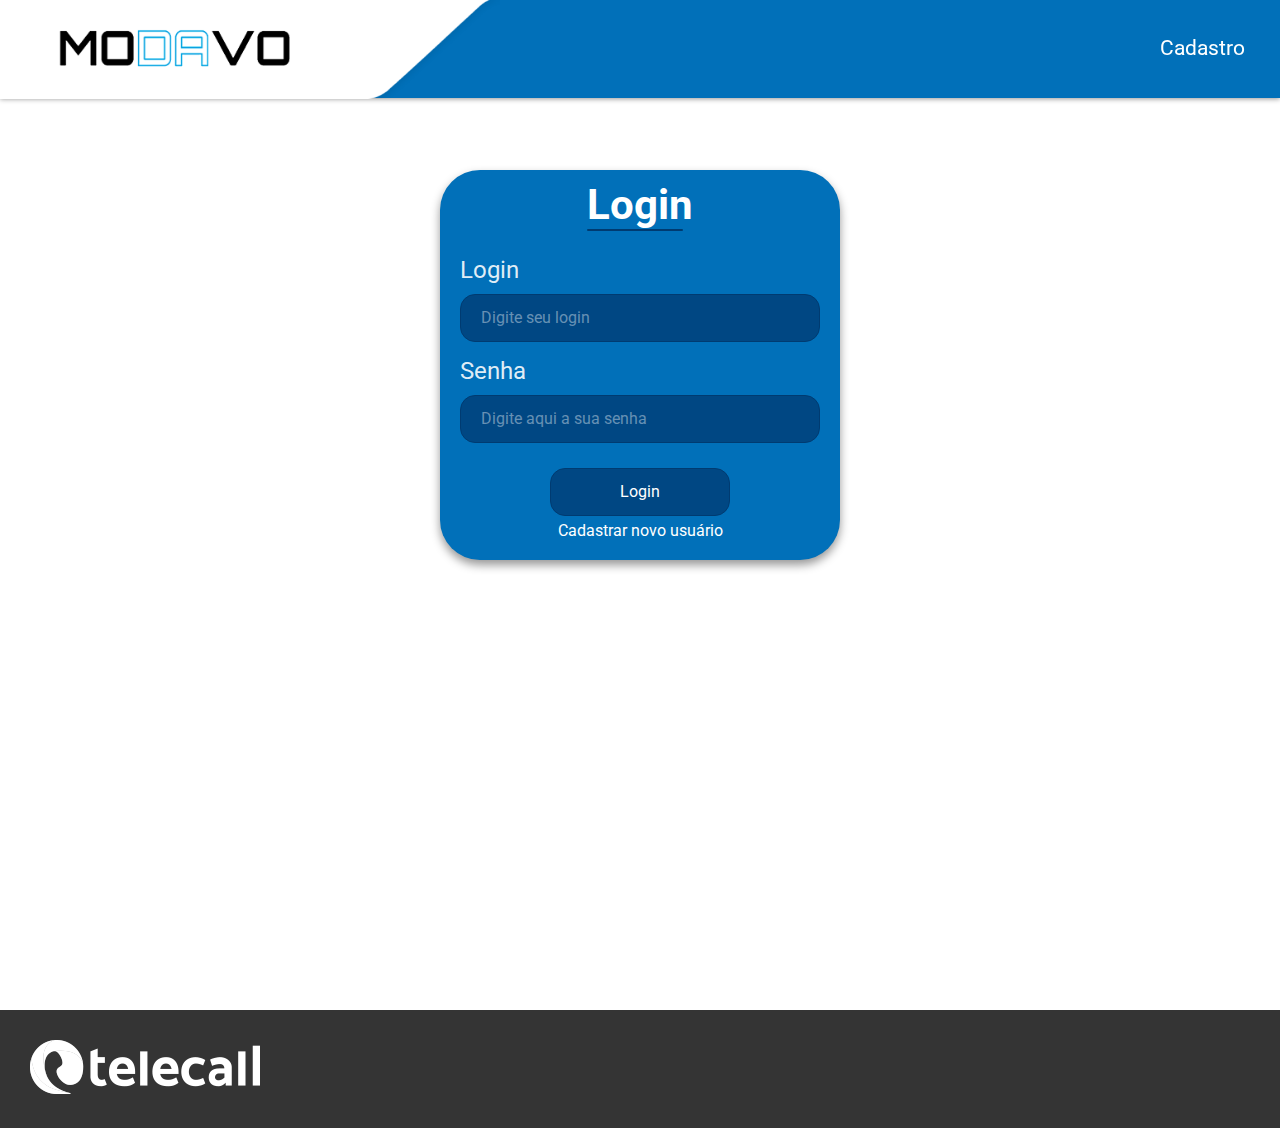
<file: Projeto Telecall/paginas/login.html>
<!DOCTYPE html>
<html lang="pt-br">
<head>
    <meta charset="UTF-8">
    <meta http-equiv="X-UA-Compatible" content="IE=edge">
    <meta name="viewport" content="width=device-width, initial-scale=1.0">
    <title>Login - CPaaS</title>
    <link rel="stylesheet" href="https://cdnjs.cloudflare.com/ajax/libs/font-awesome/6.4.0/css/all.min.css" integrity="sha512-iecdLmaskl7CVkqkXNQ/ZH/XLlvWZOJyj7Yy7tcenmpD1ypASozpmT/E0iPtmFIB46ZmdtAc9eNBvH0H/ZpiBw==" crossorigin="anonymous" referrerpolicy="no-referrer" />
    <link rel="stylesheet" href="login.css">
    <link rel="icon" href="https://t147f2.p3cdn1.secureserver.net/wp-content/uploads/2022/04/icone.png?time=1687668428" sizes="32x32">
    <link rel="icon" href="https://t147f2.p3cdn1.secureserver.net/wp-content/uploads/2022/04/icone.png?time=1687668428" sizes="192x192">
</head>
<body id="corpo">
    <header id="cabecalho">
        <img src="../images/logo-modavo-2.png" alt="logo-telecall-menu">
        <div class="mobile-menu" id="button-mobile">
            <div class="line"></div>
            <div class="line"></div>
            <div class="line"></div>
        </div>
        <nav class="nav-area" id="nav-list">
            <a class="menu-items" href="../index.html"><i class="fa-solid fa-house fa-xl"></i></a>
            <a class="menu-items" href="cadastro.html">Cadastro</a>
            <i id="mode-icon" class="fa-solid fa-moon fa-2xl"></i>
        </nav>
    </header>
    <!-- div que contém todo o conteudo do login -->
    <div id="area-container">
        <div class="container" id="formulario">
            <div class="header-container">
                <h1>Login</h1>
            </div>
            <!-- div que controla a area que os inputs ocupam -->
            <div class="input-area">
            <form id="form">
                <div class="input-group">
                    <label for="login">Login</label>
                    <input type="text" id="login" placeholder="Digite seu login" required>
                </div>
                <div class="input-group">
                    <label for="senha">Senha</label>
                    <input type="password" name="password" id="senha" placeholder="Digite aqui a sua senha" required>
                    <span id="alert-login"></span>
                </div>
                <div class="input-group button-login">
                    <input type="submit" value="Login" id="button">
                    <a href="cadastro.html" id="link-cadastro">Cadastrar novo usuário</a>
                </div>
            </form>
            </div>
        </div>
    </div>
    <!-- rodape -->
    <footer>
        <div class="img-footer">
            <img src="../images/telecall-logo-white-1.png">
        </div>
    
        <div class="icons-container">
            <div class="icons-card">
                <a target="_blank" href="https://www.linkedin.com/company/telecall/"><i class="fa-brands fa-linkedin fa-2xl"></i></a>
            </div>
            <div class="icons-card">
                <a target="_blank" href="https://www.instagram.com/telecallbr/"><i class="fa-brands fa-instagram fa-2xl"></i></a>
            </div>
            <div class="icons-card">
                <a target="_blank" href="https://www.facebook.com/TelecallBr"><i class="fa-brands fa-facebook fa-2xl"></i></a>
            </div>
            <div class="icons-card">
                <a target="_blank" href="https://api.whatsapp.com/send?phone=552130301010&text=%23Comercial"><i class="fa-brands fa-whatsapp fa-2xl"></i></a>
            </div>
        </div>
    </footer>
    <!-- scripts -->
    <script src="../script/dark-mode.js"></script>
    <script src="../script/menuMobile.js"></script>
    <script src="../script/login.js"></script>
</body>
</html>
</file>
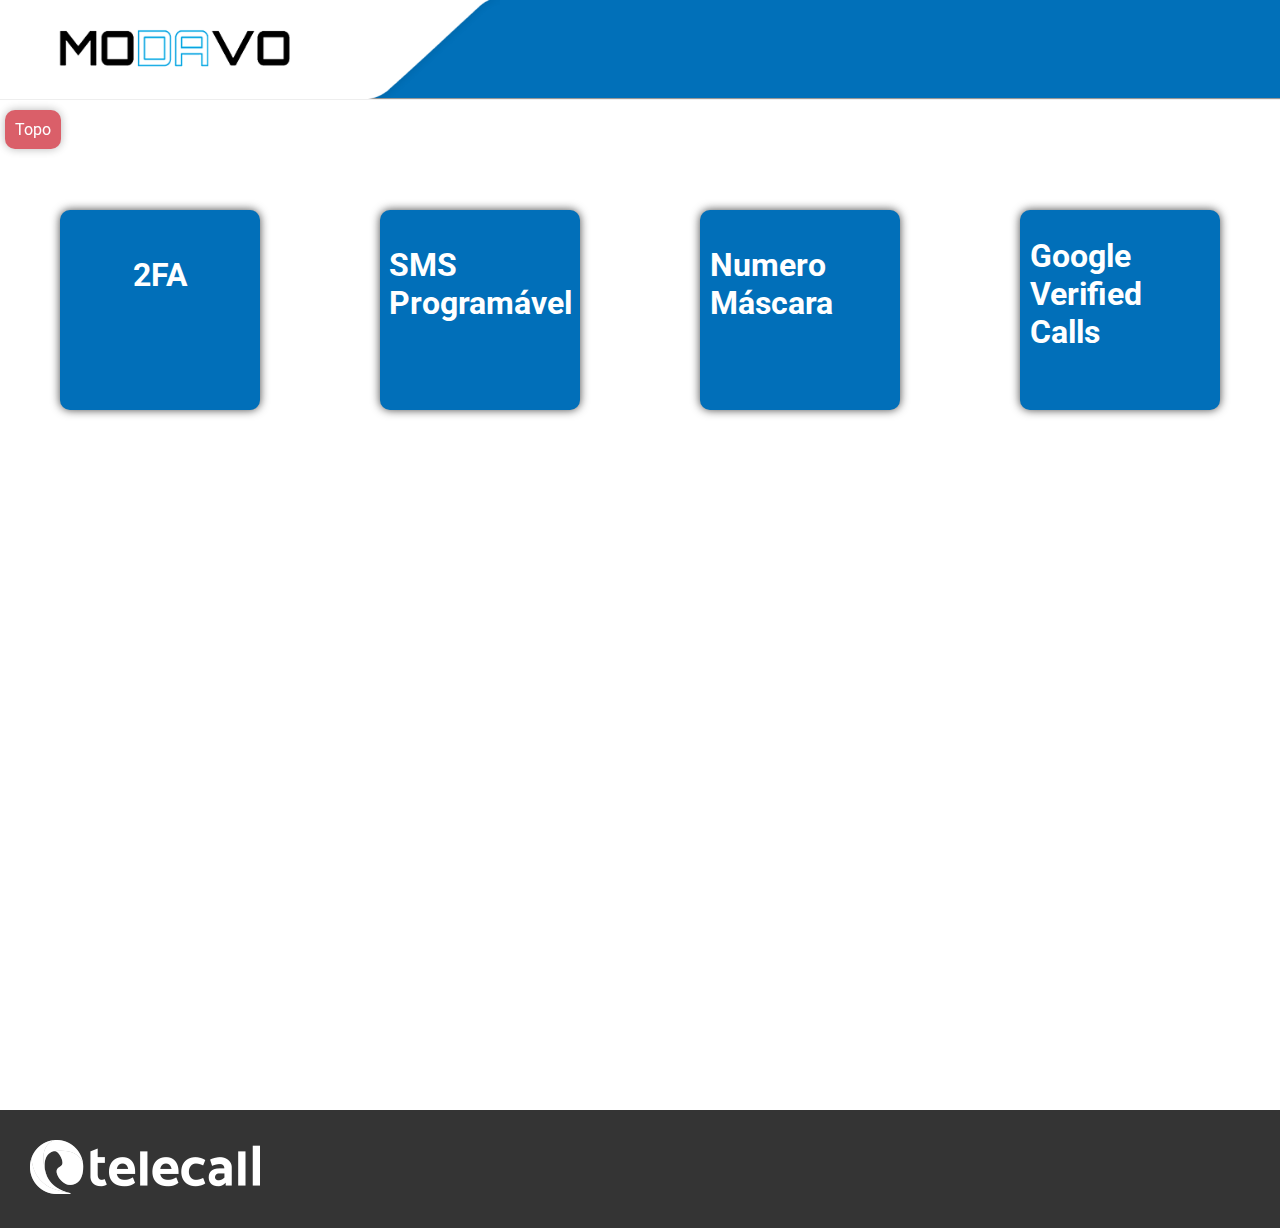
<file: Projeto Telecall/paginas/servico.html>
<!DOCTYPE html>
<html lang="pt-br">
<head>
    <meta charset="UTF-8">
    <meta http-equiv="X-UA-Compatible" content="IE=edge">
    <meta name="viewport" content="width=device-width, initial-scale=1.0">
    <link rel="stylesheet" href="servico.css">
    <link rel="stylesheet" href="https://fonts.googleapis.com/css2?family=Material+Symbols+Outlined:opsz,wght,FILL,GRAD@20..48,100..700,0..1,-50..200" />
    <title>Serviços - CPaaS</title>
    <link rel="stylesheet" href="https://cdnjs.cloudflare.com/ajax/libs/font-awesome/6.4.0/css/all.min.css" integrity="sha512-iecdLmaskl7CVkqkXNQ/ZH/XLlvWZOJyj7Yy7tcenmpD1ypASozpmT/E0iPtmFIB46ZmdtAc9eNBvH0H/ZpiBw==" crossorigin="anonymous" referrerpolicy="no-referrer" />
    <link rel="icon" href="https://t147f2.p3cdn1.secureserver.net/wp-content/uploads/2022/04/icone.png?time=1687668428" sizes="32x32">
    <link rel="icon" href="https://t147f2.p3cdn1.secureserver.net/wp-content/uploads/2022/04/icone.png?time=1687668428" sizes="192x192">
</head>
<body id="corpo">
    <header id="cabecalho">
        <img src="../images/logo-modavo-2.png" alt="logo-telecall-menu">
        <div class="mobile-menu" id="button-mobile">
            <div class="line"></div>
            <div class="line"></div>
            <div class="line"></div>
        </div>
        <nav class="nav-area" id="nav-list">
            <div class="exit"><a class="menu-items" href="../index.html"><div class="sair"></div><i class="fa-solid fa-door-open fa-2xl"></i></a></div>
            <i id="mode-icon" class="menu-items fa-solid fa-moon fa-2xl"></i>
        </nav>
    </header>
    <!-- botao de voltar ao topo -->
    <div class="topo">
        <a href="#container">Topo</a>
    </div>
    <!-- seção onde estão os cards de cada serviço -->
    <section id="container">
        <div class="card-items" href="#principal" id="doisfa-card">
            <h1>2FA</h1>
            <div class="icon-card"><i class="fa-solid fa-user-lock fa-2xl"></i></div>
        </div>
        <div class="card-items" href="#principal" id="sms-card">
            <h1>SMS Programável</h1>
            <div class="icon-card"><i class="fa-solid fa-comment-sms fa-2xl"></i></div>
        </div>
        <div class="card-items" href="#principal" id="nmrmascara-card">
            <h1>Numero Máscara</h1>
            <div class="icon-card"><i class="fa-solid fa-mobile-button fa-2xl"></i></div>
        </div>
        <div class="card-items" href="#principal" id="gvc-card">
            <h1>Google Verified Calls</h1>
            <div class="icon-card"><i class="fa-solid fa-phone-volume fa-2xl"></i></div>
        </div>
    </section>
<!-- parte onde está todo o conteúdo dos serviços -->
    <main id="principal">
        <!-- conteúdo de 2fa -->
    <div class="doisfa" id="doisfa"> <!--container 1-->
        <div class="header-2fa header">
            <h1>2FA - Autenticação de Dois Fatores</h1>
            <div class="line">
                <div class="line-item"></div>
            </div>
        </div>
        <div class="content-2fa">
            <h2>Two-Factor Authentication</h2>
            <i>Autenticação de dois fatores</i>
                    <p>O 2FA é um procedimento de segurança que garante que serão
                    necessários 2 fatores únicos para liberação de uma ação. </p>

                    <p>O primeiro fator é a senha que o usuário e o segundo pode ser
                    autenticado via token, via detecção de impressão digital,</p>
                    
                    <p>reconhecimento facial, código enviado via sms, entre outros.</p>

            <h2>O 2FA permite que você:</h2>
                <ul>
                    <li>Envie uma senha via SMS, voz ou e-mail para autenticação do usuário.</li>
                    <li>Adicione uma camada extra de segurança além da senha pessoal.</li>
                    <li>Ofereça maior segurança para usuários.</li> 
                </ul>
            <h2>Fortaleça a estratégia de segurança de seu negócio</h2>

                Adicionar um número de telefone de recuperação a uma
                conta individual pode bloquear até: 
                <ul>
                    <li>100% dos bots automatizados,</li>
                    <li>99% dos ataques de phishing em massa,</li>
                    <li>e 66% dos ataques direcionados.</li>
                </ul>
        </div>
        <div class="comofunfa">
            <div class="header-comofunfa header">
                <h1>Como funciona?</h1>
                <div class="line">
                    <div class="line-item"></div>
                </div>
            </div>
            <div class="content-comofunfa">
                <h2>Primeira Fase</h2>
                
                <p>Usuário acessa seu site o
                    aplicativo e digita a senha
                    cadastrada para entrar em
                    seu perfil ou completar uma
                    transação.</p>
                    
                    <h2>Segunda Fase</h2>
                    <p>A Telecall recebe a tentativa
                        de login e solicita que o
                        usuário insira seu número de
                        telefone para autorizar o
                        acesso.</p>
                        
                        <h2>Terceira Fase</h2>
                        <p>Após inserir seu número, a
                            Telecall envia para o usuário
                            por SMS, chamada ou e-mail
                            um código PIN de uso único.</p>
                            
                            <p>Esse código PIN é também
                                conhecido como OTP (One
                                Time Password).</p>
                                
                                <h2>Última Fase</h2>
                                <p>O usuário insere o código no
                                    site ou aplicativo para
                                    concluir o processo de
                                    verificação.</p>
                                </div>
                            </div>
                            <div class="beneficios">
                                <div class="header-beneficios header">
            <h1>Beneficios</h1>
            <div class="line">
                <div class="line-item"></div>
            </div>
        </div>
        <div class="content-beneficios">
            <ul>
                <li>Ofereça segurança aprimorada para seus clientes.</li>
                <li>API simples e de rápida implementação.</li>
                <li>Envio de OTP por meio de vários canais, incluindo SMS, voz ou e-mail.</li>
                <li>Flexibilidade de canais garante que o usuário conseguirá completar a tarefa desejada
                    mesmo quando tiver problema com um deles.<br>Exemplo: Enviar OTP por SMS, em caso de
                    falha, enviar OTP por chamada de voz, em caso de outra falha, enviar por e-mail.</li>
                    <li>Reduza casos de fraude e invasões e evite o acesso a dados por invasores.</li>
                    <li>Plataforma intuitiva que permite visualizar relatórios de uso por dia, mês ou ano e
                        pesquisar usando diversos critérios de filtro.</li>
                    </ul>
                </div>
            </div>
        </div>
            <!-- fim do conteúdo 2fa -->
            <!-- parte do conteúdo do numero mascara -->
    <div class="numero-mascara" id="nmrmascara"> 
        <div class="header-numero-mascara header">
            <h1>Número Máscara</h1>
            <div class="line">
                <div class="line-item"></div>
            </div>
        </div>
        <div class="content-numero-mascara">
            <h2>Proteja identidades profissionais</h2>
            <ul>
                <li>Garanta aos seus clientes a capacidade de fazer chamadas e enviar
                mensagens sem expor seus números de telefone pessoais.</li>
                <li>Mascare um número de telefone para interações com mais
                privacidade.</li>
                <li>Permite que empresas façam negócios usando menos
                números de telefone.</li>
                <li>Oferece uma experiência mais segura e profissional.</li>
            </ul>
        <div class="header-recursos-avancados header">
            <h1>Recursos Avançados</h1>
            <div class="line">
                <div class="line-item"></div>
            </div>
        </div>
        <div class="content-recursos-avancados">
            <h2>Modernização</h2>
                <ul>
                    <li>SMS : Número máscara é totalmente funcional para chamadas de voz e SMS.</li>
                    <li>Geo Match : Combine o código do país do número mascarado com o da chamada de origem
                    passando pro cliente a impressão de que vocês estão na mesma região.</li>
                    <li>Gestão de Sessões : Habilite números máscara permanentes, bloqueie chamadas indesejadas,
                    validade de sessão e etc.</li>
                    <li>Relatórios : Acesso direto do cliente à relatórios detalhados.</li>    
                    <li>Números Simultâneos : Use o mesmo número máscara em várias ligações simultâneas.</li>
                    <li>Triagem de Conteúdo : Recurso SMS onde você pode sinalizar conteúdos sensíveis para proteger
                    dados do cliente.</li>    
                    <li>Escalabilidade Ilimitada : compre e adicione números conforme necessário.</li>
                </ul>
        </div>
            <div class="header-comofunfa header">
                <h1>Como funciona?</h1>
                <div class="line">
                    <div class="line-item"></div>
                </div>
            </div>
            <div class="content-comofunfa">
                    <h2>Primeira Fase</h2>
                        <p>Usuário faz uma
                        chamada através
                        de um aplicativo.</p>
            
                        <p>Ex: usuário liga para o
                        entregador ou motorista
                        de taxi ou entra em
                        contato com a central de
                        atendimento.</p>
    
                <h2>Segunda Fase</h2>
                    <p>Plataforma
                    mascara o número
                    original.</p>
        
                    <p>A plataforma recebe a
                    chamada e mascara o
                    número antes de conectar
                    com o destinatário.</p>
    
                <h2>Última Fase</h2>    
                    <p>Ambas as partes
                    são conectadas.</p>
        
                    <p>A plataforma conecta ambas
                    as partes mantendo a
                    privacidade dos dois.</p>
            </div>
        </div>
    </div>
    <!-- fim do numero mascara -->
    <!-- parte do conteúdo google verified calls -->
    <div class="gvc" id="gvc">
        <div class="header-gvc header">
            <h1>Google Verified Calls</h1>
            <div class="line">
                <div class="line-item"></div>
            </div>
        </div>
        <h2>Chamadas verificadas.</h2>
            <ul>
                <li><p>Esse novo recurso do Google, exclusivo para
                telefones Android, permite que empresas exibam</p></li>

                <li><p>para o cliente na hora da chamada sua marca,
                logotipo e até mesmo o motivo da chamada.</p></li>
                
                <li><p>A Telecall é a primeira operadora de telecom no
                Brasil a oferecer esse recurso do Google.</p></li>
            </ul>

        <h2>Veio para combater as ligações de spam</h2>
            <ul>
                <li>O Brasil é o país que mais sofre com ligações
                de spam no mundo.</li>
                <li>Desde 2017, as chamadas telefônicas de
                spam no Brasil aumentaram 141%.</li>
                <li>O brasileiro recebe em média 49,9 ligações
                de spam por mês.</li>
            </ul>
        <div class="header-beneficios">
            <h1>Benefícios</h1>
            <div class="line">
                <div class="line-item"></div>
            </div>
        </div>
                <h3>Estabeleça Confiança</h3>
                    <ul>
                        <li><p>Clientes são mais propensos a atender chamadas de organizações</p></li>
                        <li><p>com os quais estão familiarizadas e com as quais já tem relação.</p></li>
                    </ul>
                <h3>Agilize a Conexão</h3>
                    <ul>
                        <li><p>Quando o motivo da chamada é claro, a chance de o cliente</p></li>
                        <li><p>atender é muito maior e a conexão com ele mais rápida e eficiente.</p></li>
                    </ul>
                <h3>Melhore a Experiência do Cliente</h3>
                    <ul>
                        <li><p>O nome da marca, logotipo e a visualização do motivo da chamada</p></li>
                        <li><p>oferecem uma experiencia melhor e muito mais amigável para o cliente.</p></li>
                    </ul>
        <div class="header-usos">
            <h1>Usos</h1>
            <div class="line">
                <div class="line-item"></div>
            </div>
        </div>
                <ul>
                    <li>Aviso de problemas de fraude de cartão de crédito.</li>
                    <li>Aviso de atrasos e cancelamentos de voos.</li>
                    <li>Agendamentos de serviços, entregas, reparos e instalações.</li>
                    <li>Avisos sobre agendamentos, exames e resultados.</li>
                    <li>Oferecer uma melhor experiência de vendas e promoções.</li>
                </ul>
                <div class="header-comofunfa">
                    <h1>Como funciona?</h1>
                    <div class="line">
                        <div class="line-item"></div>
                    </div>
                </div>
                    <div class="content-comofunfa">

                        <h2>Primeira Fase</h2>
                        <p>Uma chamada telefônica
                            de uma empresa assinante
                            é feita para um cliente
                            potencial ou existente.</p>
                            <h2>Segunda Fase</h2>
                            <p>Em nanossegundos, a
                                solicitação é encaminhada
                                para a plataforma da Telecall
                                que processa a chamada e</p>
                                <p>adiciona as informações
                                    verificadas antes de
                            encaminhá-la ao destinatário.</p>
                            <h2>Última Fase</h2>
                            <p>As informações aparecem
                                na tela do celular do
                                recipiente que atenderá a
                                ligação com uma chamada
                                de voz normal.</p>
                                
                                <h2>Compatibilidade</h2>
                                <ul>
                                    <li>Exclusivo para sistema operacional Android
                                        através do aplicativo Telefone.</li>
                                        <li>Pré-instalado em telefones mais recentes ou pode
                                            ser baixado do Google Play Store para a maioria <br>
                                            dos dispositivos com Android 9.0.</li>
                                            <li>Hoje no Brasil existem quase 239 milhões de
                                                celulares smartphone ativos, sendo que o sistema <br>
                                                Android detém uma participação de mais de 86%
                                                do mercado de sistema operacional móvel no país.</li>
                                            </ul>
                    </div>
    </div>
            <!-- fim do conteudo google verified calls -->
            <!-- conteudo do sms programavel -->
            <div class="sms-programavel" id="sms-prog">
                <div class="header-sms-programavel header">
                    <h1>SMS Programável</h1>
                    <div class="line">
                        <div class="line-item"></div>
                    </div>
                </div>
                <div class="content-sms">
                    <div class="oquee-content">
                        <h2>O que é?</h2>
                            <h3>Conecte-se com seus clientes.</h3>
                                <p>É muito provável que você já tenha recebido uma
                            mensagem de texto de uma empresa ou organização.</p>

                            <p>Com uma API, qualquer empresa pode enviar mensagens
                            de texto e impactar clientes, prospects ou fornecedores
                            como parte de seu processo comercial.</p>

                            <p>Com essa ferramenta você envia mensagens de SMS com
                            as informações que o seu cliente precisa e com a
                            segurança, a velocidade e a confiabilidade que você
                            espera.</p>
                                
                            <h3>SMS é a forma mais rápida, eficiente e de baixo custo para se comunicar com seus clientes.</h3>
                            <div class="container-sms-numeros">
                                <ul>
                                    <li><span>98%</span>
                                    <p>de taxa de abertura</p></li>


                                    <li><span>80%</span>
                                    <p>das pessoas interagem com SMS comerciais.</p></li>


                                    <li><span>90%</span>
                                    <p>dos SMS são lidos em até 3 minutos.</p></li>


                                    <li><span>35x</span>
                                    <p>maior probabilidade de um cliente abrir um SMS do que um e-mail.</p></li>
                                </ul>
                            </div>
                            <div class="beneficios-sms">
                                <div class="header-beneficios">
                                    <h1>Benefícios</h1>
                                    <div class="line">
                                        <div class="line-item"></div>
                                    </div>
                                </div>
                                <ul>
                                    <li>Comunicação rápida, efetiva e escalável.</li>
                                    <li>Baixo custo.</li>
                                    <li>Alta taxa de entrega e leitura.</li>
                                    <li>Personalização de data, hora e conteúdo.</li>
                                    <li>Agendamento de campanhas.</li>
                                    <li>Interação bidirecional: recebimento de respostas.</li>
                                    <li>Plataforma user-friendly</li>
                                    <li>Acompanhamento de métricas e relatórios.</li>
                                </ul>
                            </div>
                        </div>


                </div>

            </div>
    </main>
    <!-- rodape -->
    <footer>
        <div class="img-footer">
            <img src="../images/telecall-logo-white-1.png">
        </div>
    
        <div class="icons-container">
            <div class="icons-card">
                <a target="_blank" href="https://www.linkedin.com/company/telecall/"><i class="fa-brands fa-linkedin fa-2xl"></i></a>
            </div>
            <div class="icons-card">
                <a target="_blank" href="https://www.instagram.com/telecallbr/"><i class="fa-brands fa-instagram fa-2xl"></i></a>
            </div>
            <div class="icons-card">
                <a target="_blank" href="https://www.facebook.com/TelecallBr"><i class="fa-brands fa-facebook fa-2xl"></i></a>
            </div>
            <div class="icons-card">
                <a target="_blank" href="https://api.whatsapp.com/send?phone=552130301010&text=%23Comercial"><i class="fa-brands fa-whatsapp fa-2xl"></i></a>
            </div>
        </div>
    </footer>
    <!-- scripts -->
    <script src="../script/menuMobile.js"></script>
    <script src="../script/servico.js"></script>
    <script src="../script/dark-mode.js"></script>
</body>
</html>
</file>
<file: Projeto Telecall/paginas/login.css>
/*importação de fontes externas*/
@import url('https://fonts.googleapis.com/css2?family=Roboto:wght@300;400;500;700;900&display=swap');

/*Declaração de cores criando variaveis*/
:root{
    --vermelho-principal: #CA1C2A;
    --azul-titulo: #003B71;
    --azul-botao-titulos-cards: #0170b9;
    --dark: #1f2224;
    --container-formulario: #001f3df8;
    --background-body-dark: #1b1b1b;
    --header-and-container: #003b71;
    --form-dark-plus: #001e3db6;
}
/*todo o conteúdo da pagina*/

*{
    margin: 0;
    padding: 0;
    font-family: 'Roboto', sans-serif;
    box-sizing: border-box;
}

body{   
    background-color: #ffffff;
    overflow-x: hidden;
    
}
#corpo{
    animation: dark-to-light-body 0.5s ease-in-out;
}
/* conteúdo do cabecalho */
#cabecalho{
    background-color: var(--azul-botao-titulos-cards);
    display: flex;
    width: 100%;
    justify-content: space-between;
    align-items: center;
    box-shadow: 0px 1px 5px #00000068;
    animation: dark-to-light-header 0.5s ease-in-out;
    height: 100px;
    position: fixed;
    top: -2px;
    
}
#cabecalho img{
    width: 500px;
    height: 105px;
    position: relative;
    top: -2px;
    
}
.nav-area{
    color: #ffffff;
    margin-right: 20px;
    animation: dark-to-light-nav 0.5s ease-in-out;
}
/* icone */
.fa-solid{
    cursor: pointer;
}
.menu-items{
    text-decoration: none;
    color: #fff;
    font-weight: 400;
    font-size: 1.3rem;
    margin-right: 10px;
    transition: 0.2s;
    padding: 5px;
}
.menu-items:hover{
    color:var(--azul-botao-titulos-cards);
    border-radius: 10px;
}
/*tela de login*/
#area-container{
    display: flex;
    align-items: center;
    justify-content: center;
    padding-top: 150px;
}
.container{
    background-color: var(--azul-botao-titulos-cards);
    width: 400px;
    border-radius: 40px;
    margin-top: 20px;
    box-shadow: 0px 5px 10px #00000068;
    animation: dark-to-light-form 0.5s ease-in-out;
}
/* header da area de login */
.header-container{
    display: flex;
    align-items: center;
    justify-content: center;
    margin: 10px auto;
    color: #ffffff;
    font-weight: 500;
    font-size: 1.3rem;
}
.header-container h1::after{
    content: '';
    display: flex;
    height: 0.1rem;
    width: 6rem;
    background-color: #003B71;
    border-radius: 10px;
}
/* area dos inputs do login */
.input-area{
    display:flex;
    flex-direction: column;
}
.input-group{
    display: flex;
    flex-direction: column;
    font-size: 1.5rem;
    color: #ffffffe3;
    margin:15px 20px;
}
.input-group input{
    margin-top: 10px;
    height: 3rem;
    width: 100%;
    border: 1px solid #003B71;
    background-color: #003a71c1;
    border-radius: 15px;
    color: #ffffff ;
    font-size: 1rem;
    padding-left: 10px;
}
.input-group input::placeholder{
    color: #ffffff68;
    padding-left: 10px;
    font-size: 1rem;
}
.input-group input:focus-visible{
    outline: 1px solid #00000092;
}
.input-group input:hover{
    background-color: #00498dc1;
}
.button-login{
    display: flex;
    align-items: center;
}
.button-login input{
    width: 50%;
    padding: 0px;
}
/*span alert*/
#alert-login{
    font-size: 1rem;
    text-transform: uppercase;
    color: #CA1C2A;
}
/*link cadastrar novo usuário*/
#link-cadastro{
    font-size: 1rem;
    margin: 5px;
    color: #fff;
    text-decoration: none;
}
#link-cadastro:hover{
    text-decoration: underline;
    pointer-events:all;
}
/*dark-mode*/
.dark#cabecalho{
    background-color: #003B71;
    animation: light-to-dark-header 0.5s ease-in-out;
}
.dark#corpo{
    background-color: #1b1b1b;
    animation: light-to-dark-body 0.5s ease-in-out;
    overflow-x: hidden;
}
.dark#formulario{
    background-color: #001e3db6;
    box-shadow: 0px 0px 10px #016fb98a;
    animation: light-to-dark-form 0.5s ease-in-out;
}
/*menu mobile*/
.mobile-menu{
    cursor: pointer;
    display: none;
   
}
.mobile-menu div{
    width: 32px;
    height: 2px;
    background-color: #fff;
    margin: 8px;
}
/*rodape cabecalho*/
footer {
    margin-top: 50vh;
    padding: 30px;
    display: flex;
    align-items: center;
    justify-content: space-between;
    width: 100%;
    height: 100%;
    background-color: #343434;
    flex-wrap: wrap;
}
.icons-container{
    display: flex;
    margin-top: 5px;
}
.icons-card{
    display: inline-block;
    margin-inline: 5px;
}
.icons-card a{
    text-decoration: none;
    color: #fff;
}
/*responsividade*/
@media screen and (max-width:768px){
    .container{
        width: 80%;
    }
    
    #cabecalho img{
        width: 70%;
    }
    #cabecalho{
        display: flex;
        align-items: center;
        justify-content: space-between;
    }
    .mobile-menu{
        display: block;
        position: absolute;
        right: 0;
    }
    .menu-items{
        display: flex;
    }
    .nav-area{
        position: absolute;
        top: 100px;
        right: -20px;
        width: 200px;
        height: 500px;
        background-color: #003B71;
        display: flex;
        flex-direction: column-reverse;
        align-items: center;
        justify-content: space-around;
        transform: translateX(100%);
        transition: transform 0.3s ease-in;
    }
    .nav-area.active{
        transform: translateX(0);
    }
    .dark#nav-list{
        background-color: #1b1b1b;
        color: #016fb9;
        animation: light-to-dark-nav 0.5s ease-in-out;
    }
}


/*animações*/
/*Formulario campo login*/
@keyframes light-to-dark-form{
    0%{
        background-color: var(--azul-botao-titulos-cards);
        box-shadow: 0px 5px 10px #00000068;
    }
    100%{
        background-color: #001e3db6;
        box-shadow: 0px 0px 10px #016fb98a;
    }
}
@keyframes dark-to-light-form{
    0%{
        background-color: #001e3db6;
        box-shadow: 0px 0px 10px #016fb98a;
    }
    100%{
        background-color: var(--azul-botao-titulos-cards);
        box-shadow: 0px 5px 10px #00000068;

    }
}
/*cabecalho*/
@keyframes light-to-dark-header{
    0%{
        background-color: var(--azul-botao-titulos-cards);
    }
    100%{
        background-color: #003B71;
    }
}
@keyframes dark-to-light-header{
    0%{
        background-color: #003B71;
    }
    100%{
        background-color: var(--azul-botao-titulos-cards);
    }
}
/*body*/
@keyframes light-to-dark-body{
    0%{
        background-color: #ffffff;
    }
    100%{
        background-color: #1b1b1b;
    }
}
@keyframes dark-to-light-body{
    0%{
        background-color: #1b1b1b;
    }
    100%{
        background-color: #ffffff;
    }
}
/*nav-area-mobile*/
@keyframes light-to-dark-nav{
    0%{
        background-color: #003B71;
    }
    100%{
        background-color: #1b1b1b;
    }
}
@keyframes dark-to-light-nav{
    0%{
        background-color: #1b1b1b;
    }
    100%{
        background-color: #003B71;
    }
}
/* conteudo do rodape */
#rodape{
    background-color: #1b1b1b;
    display: flex;
    justify-content: space-between;
    align-items: center;
    height: 100px;
    color: #ffffff;
    position: absolute;
    bottom: 0px;
    width: 100%;
}
.content-rodape{
    font-size: 1.1rem;
    margin: 0px 10px;
}
.icons-rodape{
    margin: 0px 10px;
}
.icons-rodape a{
    color: #ffffff;
    font-size: 1.1rem;
    margin-inline: 5px;
}
.icons-rodape i:hover{
    transform: scale(1.2);
    translate: 0px -5px;
    transition: 0.2s;
}
</file>
<file: Projeto Telecall/paginas/servico.css>
/*importação de fontes externas*/
@import url('https://fonts.googleapis.com/css2?family=Roboto:wght@300;400;500;700;900&display=swap');

/*Declaração de cores criando variaveis*/
:root{
    --vermelho-principal: #CA1C2A;
    --azul-titulo: #003B71;
    --azul-botao-titulos-cards: #0170b9;
    --dark: #1f2224;
    --container-formulario: #001f3df8;
    --background-body-dark: #1b1b1b;
    --header-and-container: #003b71;
    --form-dark-plus: #001e3db6;

}
/*todo o conteúdo da pagina*/
html{
    scroll-behavior: smooth;
}
*{
    margin: 0;
    padding: 0;
    font-family: 'Roboto', sans-serif;
    box-sizing: border-box;
}

body{
    background-color: #ffffff;
    overflow-x: hidden;
}
.topo{
    position: fixed;
    top: 110px;
    left: 5px;
    background-color: #CA1C2A;
    box-shadow: 0px 0px 10px #00000068;
    padding: 10px;
    border-radius: 10px;
    opacity: 70%;
}
.topo a{
    text-decoration: none;
    color: #fff;
    transition: 0.5s;
}
.topo:active{
    border: 1px solid ;
}
#corpo{
    animation: dark-to-light-body 0.5s ease-in-out;
}
/*cabecalho/menu*/
#cabecalho{
    background-color: var(--azul-botao-titulos-cards);
    display: flex;
    width: 100%;
    justify-content: space-between;
    align-items: center;
    box-shadow: 0px 1px 1px #00000068;
    animation: dark-to-light-header 0.5s ease-in-out;
    height: 100px;
    position: fixed;
    top: -2px;
}
#cabecalho img{
    width: 500px;
    height: 105px;
    position: relative;
    top: -2px;
}
.nav-area{
    display: flex;



}
#nav-list{
    animation: dark-to-light-nav 0.5s ease-in-out;
}
.menu-items{
    display: inline-block;
    text-decoration: none;
    color: #fff;
    font-weight: 400;
    font-size: 1.3rem;
    margin: 5px ;
    transition: 0.2s;
    padding: 5px;
    flex-direction: column;
    cursor: pointer;
}
.menu-items:hover{
    transform: scale(1.1);
    transition: 0.5s;

}
/*cards*/
#container{
    display: flex;
    align-items: center;
    justify-content: space-around;
    flex-wrap: wrap;
    margin: 50px 0px;
    padding-top: 150px;
    padding-bottom: 250px;
}
.card-items{
    display: flex;
    align-items: center;
    justify-content: space-around;
    flex-direction: column;
    padding: 10px;
    border-radius: 10px;
    background-color: #016fb9;
    color: #fff;
    box-shadow: 0px 0px 10px #000000b9;
    height: 200px;
    width: 200px;
    margin: 10px;
    cursor: pointer;
}
.card-items:hover{
    transition: 0.5s;
    border: 1px solid;

}
.icon-card{
    font-size: 2rem;
}

/*main*/
/*line div abaixo dos h1*/
.line-item{
    height: 0.2rem;
    width: 3rem;
    background-color: #016fb9;
}
#principal{
    margin-left: 20px;
    margin-right: 20px;
    font-size: 1rem;
    padding: 20px;
    border-radius: 20px;
    padding-top: 100px;
}

.content-2fa{
    display: flex;
    flex-direction: column;
}
p {
    text-align: justify;
}
.header{
    margin-top: 20px;
}

ul{
    margin-left: 20px;
}
.content-comofunfa p{
    margin: 5px;

}
li{
    margin: 5px;

}
.oquee-content{
    line-height: 1.5rem;
}
.container-sms-numeros{
    display: flex;
    justify-content: space-between;
    flex-direction: column;
}

.container-sms-numeros span {
    color: #016fb9;
    font-size: 2rem;
    font-weight: bold;
}
/*containers para aparecer e esconder com o clique*/
#doisfa{
    display: none;
}
#nmrmascara{
    display: none;
}
#gvc{
    display: none;
}
#sms-prog{
    display: none;
}
/*footer rodape*/
footer {
    margin-top: 30vh;
    padding: 30px;
    display: flex;
    align-items: center;
    justify-content: space-between;
    width: 100%;
    height: 100%;
    background-color: #343434;
    flex-wrap: wrap;
}
.icons-container{
    display: flex;
    margin-top: 5px;
}
.icons-card{
    display: inline-block;
    margin-inline: 5px;
}
.icons-card a{
    text-decoration: none;
    color: #fff;
}
 /*Mobile menu - button */
.mobile-menu{
    cursor: pointer;
    display: none;
   
}
.mobile-menu div{
    width: 32px;
    height: 2px;
    background-color: #fff;
    margin: 8px;
}

/*dark-mode*/
.dark #cabecalho{
    background-color: #003B71;
    animation: light-to-dark-header 0.5s ease-in-out;
}
.dark#corpo{
    background-color: #1b1b1b;
    animation: light-to-dark-body 0.5s ease-in-out;
}
.dark #formulario{
    background-color: #001e3db6;
    box-shadow: 0px 0px 10px #016fb98a;
    animation: light-to-dark-form 0.5s ease-in-out;
}
.dark #form-img{
    background-color: #003B71;
    animation: light-to-dark-img-form 0.5s ease-in-out;
}
.dark #principal{
    background-color: #292929;
    animation: light-to-dark-body 0.5s ease-in-out;
    color: #fff;
}
.dark #container{
    background-color: #292929;
    animation: light-to-dark-body 0.5s ease-in-out;
    color: #fff;
}
.dark .card-items{
    background-color: #003B71;
    color: #fff;
    animation: light-to-dark-img-form 0.5s ease-in-out;

}
.dark#topo{
    background-color: #003B71;

}
@media screen and (max-width: 680px){
    #cabecalho img{
        width: 70%;
    }
    #cabecalho{
        display: flex;
        align-items: center;
        justify-content: space-between;
    }
    .mobile-menu{
        display: block;
        position: absolute;
        right: 0;
    }
    .menu-items{
        display: flex;
    }
    .nav-area{
        position: absolute;
        top: 100px;
        right: 0px;
        width: 200px;
        height: 400px;
        background-color: #003B71;
        display: flex;
        flex-direction: column-reverse;
        align-items: center;
        justify-content: space-around;
        transform: translateX(100%);
        transition: transform 0.3s ease-in;
    }
    .nav-area.active{
        transform: translateX(0);
    }
    .dropdown:hover .dropdown-menu{
        top: 212px;
        right: 50px;
    }
    .dark#nav-list{
        background-color: #1b1b1b;
        color: #016fb9;
        animation: light-to-dark-nav 0.5s ease-in-out;
    }
    .exit{
        display: flex;
        align-items: center;
        flex-direction: column;
        justify-content: space-between;
    }
    .sair{
        display: flex;
        margin-bottom: 20px;
        margin-left: 5px;


    }
}
/*Animação para dark-mode*/
/*BODY*/
@keyframes light-to-dark-body{
    0% {
        background-color: #ffffff;
    }
    100%{
        background-color: var(--background-body-dark);
    }
}
@keyframes dark-to-light-body{
    0% {
        background-color: var(--background-body-dark);
    }
    100%{
        background-color: #ffffff;
    }
}
/*cabecalho*/
@keyframes light-to-dark-header{
    0%{
        background-color: var(--azul-botao-titulos-cards);
    }
    100%{
        background-color: var(--header-and-container);
    }
}
@keyframes dark-to-light-header{
    0%{
        background-color: var(--header-and-container);
    }
    100%{
        background-color: var(--azul-botao-titulos-cards);
    }
}
/*nav-area-mobile*/
@keyframes light-to-dark-nav{
    0%{
        background-color: #CA1C2A;
    }
    100%{
        background-color: #1b1b1b;
    }
}
@keyframes dark-to-light-nav{
    0%{
        background-color: #1b1b1b;
    }
    100%{
        background-color: #CA1C2A;
    }
}
</file>
